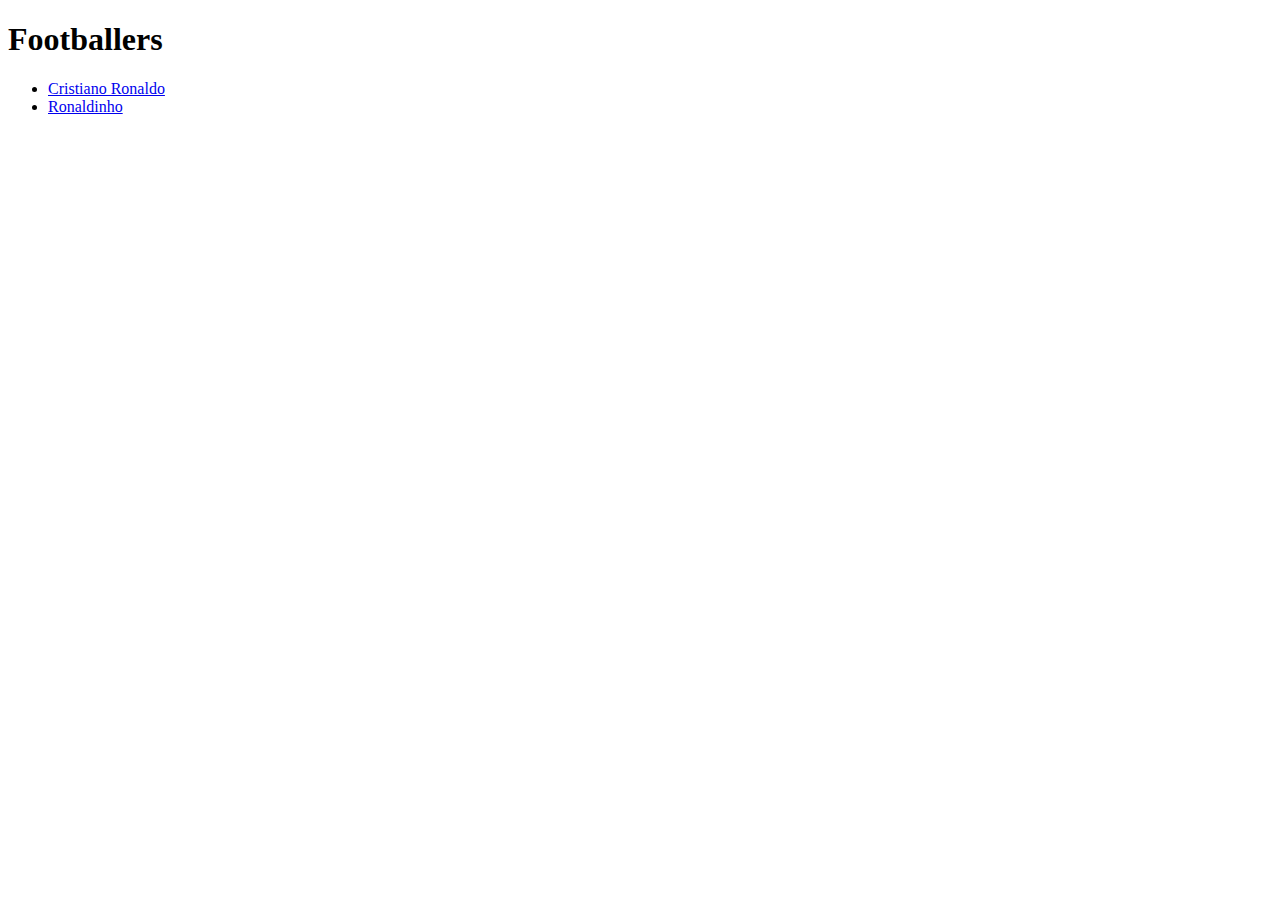
<file: index.html>
<!DOCTYPE html>
<html lang="en">
    <head>
        <meta charset="utf-8">
        <title>Footballers</title>
    </head>

    <body>
        <h1>Footballers</h1>

        <ul>
            <li><a href="/Users/user/repos/footballers/ballers/cristiano.html">Cristiano Ronaldo</a></li>
            <li><a href="./ballers/ronaldinho.html">Ronaldinho</a></li>
        </ul>
            
    </body>
</html>
</file>
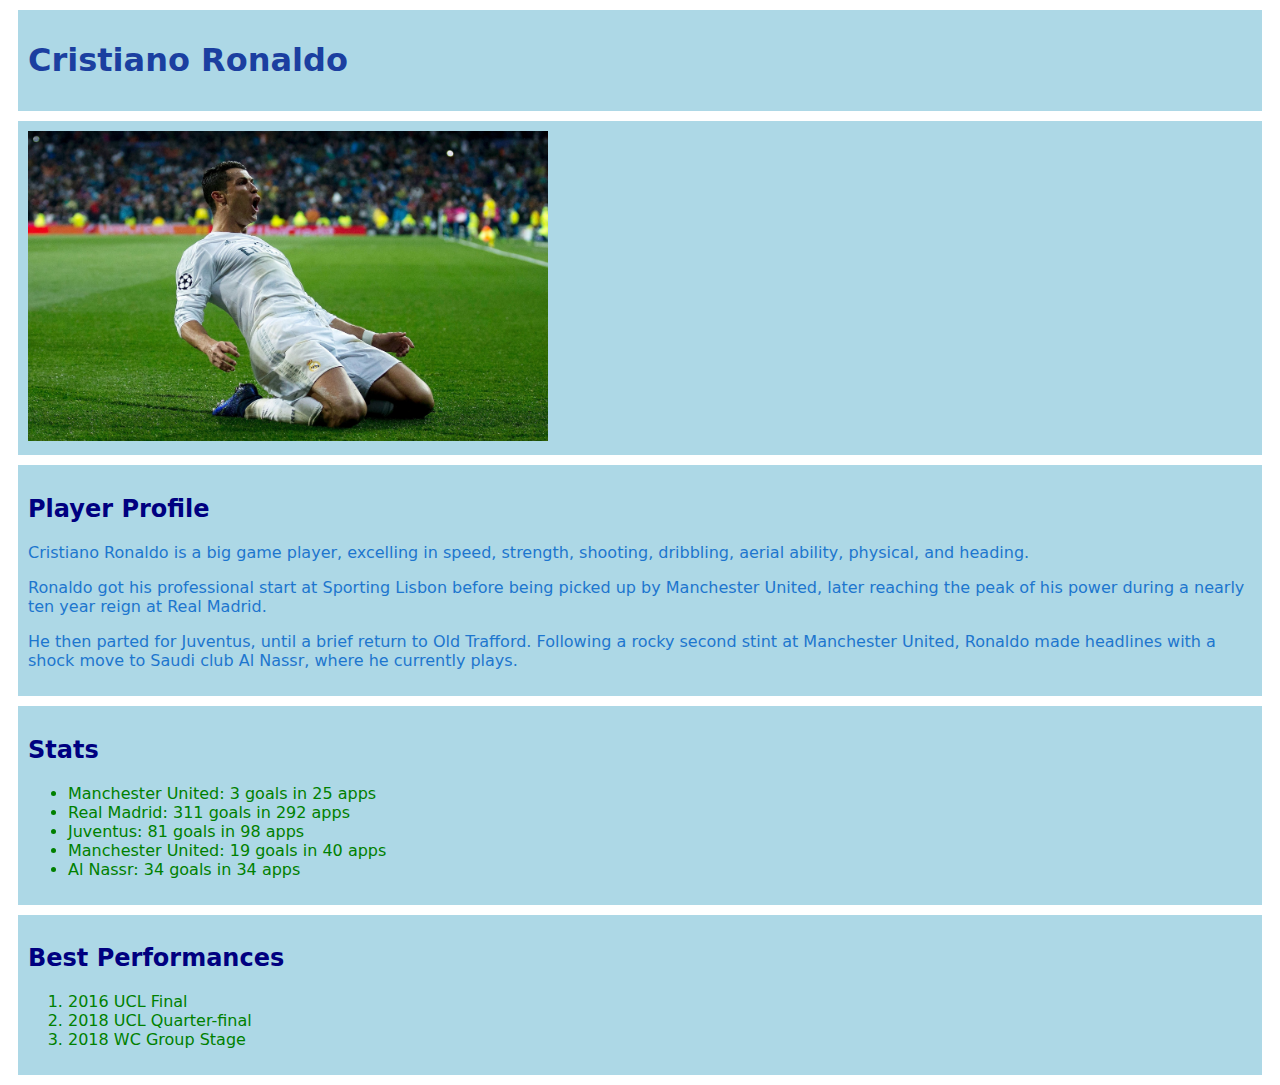
<file: ballers/cristiano.html>
<!DOCTYPE html>
<html lang="en">
    <head>
    <meta charset="utf-8">
    <title>Cristiano Ronaldo</title>
    <link rel="stylesheet" href="../styles.css">
    </head>

    <body>
        <div>
            <h1>Cristiano Ronaldo</h1>
        </div>
        
        <div>
            <img src="../images/cr7.jpeg" alt="Cristiano Ronaldo" height="310" width="520">
        </div>
        

        <div>
            <h2>Player Profile</h2>
        <p>
            Cristiano Ronaldo is a big game player, excelling in speed, strength, shooting, dribbling, aerial ability, physical, and heading.
        </p>
        <p>Ronaldo got his professional start at Sporting Lisbon before being picked up by Manchester United, later reaching the peak of his power during a nearly ten year reign at Real Madrid. </p>
        <p>He then parted for Juventus, until a brief return to Old Trafford. Following a rocky second stint at Manchester United, Ronaldo made headlines with a shock move to Saudi club Al Nassr, where he currently plays.</p>
        </div>
        
        

        <div>
            <h2>Stats</h2>
        <ul>
            <li>Manchester United: 3 goals in 25 apps</li>
            <li>Real Madrid: 311 goals in 292 apps</li>
            <li>Juventus: 81 goals in 98 apps</li>
            <li>Manchester United: 19 goals in 40 apps</li>
            <li>Al Nassr: 34 goals in 34 apps</li>
        </ul>
        </div>

        <div>
            <h2>Best Performances</h2>
            <ol>
                <li>2016 UCL Final</li>
                <li>2018 UCL Quarter-final</li>
                <li>2018 WC Group Stage</li>

            </ol>
        </div>
        

    </body>

</html>
</file>
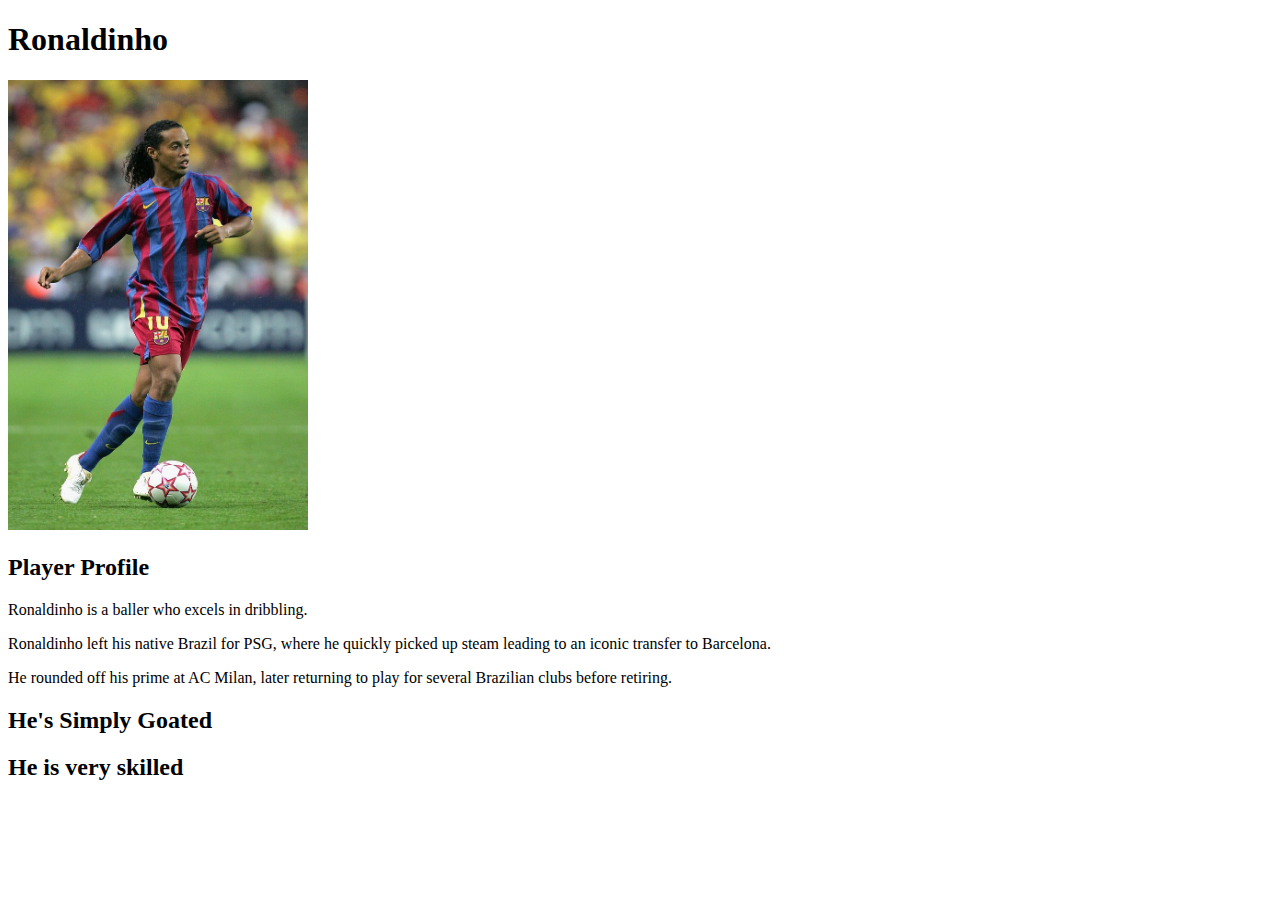
<file: ballers/ronaldinho.html>
<!DOCTYPE html>

<html lang="en">
    <head>
        <title>Ronaldinho</title>
        <meta charset="utf-8">
    </head>

    <body>
        <h1>Ronaldinho</h1>
        <img src="../images/ronaldinho.jpeg" alt="Ronaldinho" height="450" width="300">
        <h2>Player Profile</h2>
        <p>
            Ronaldinho is a baller who excels in dribbling.
        </p>
        <p>Ronaldinho left his native Brazil for PSG, where he quickly picked up steam leading to an iconic transfer to Barcelona. </p>
        <p>He rounded off his prime at AC Milan, later returning to play for several Brazilian clubs before retiring.</p>

        <h2>He's Simply Goated</h2>


        <h2>He is very skilled</h2>

    </body>


</html>
</file>
<file: styles.css>
* {
    font-family:system-ui, -apple-system, BlinkMacSystemFont, 'Segoe UI', Roboto, Oxygen, Ubuntu, Cantarell, 'Open Sans', 'Helvetica Neue', sans-serif
}

h1 {
    color:rgb(27, 63, 160);
    border: 5px rgb(190, 12, 12);
}
p {
    color:rgb(29, 118, 206)
}
li {
    color: green;
}
h2 {
    color: navy;
}

div {
    padding: 10px 10px 10px 10px;
    background-color: lightblue;
    margin: 10px;
}
</file>
